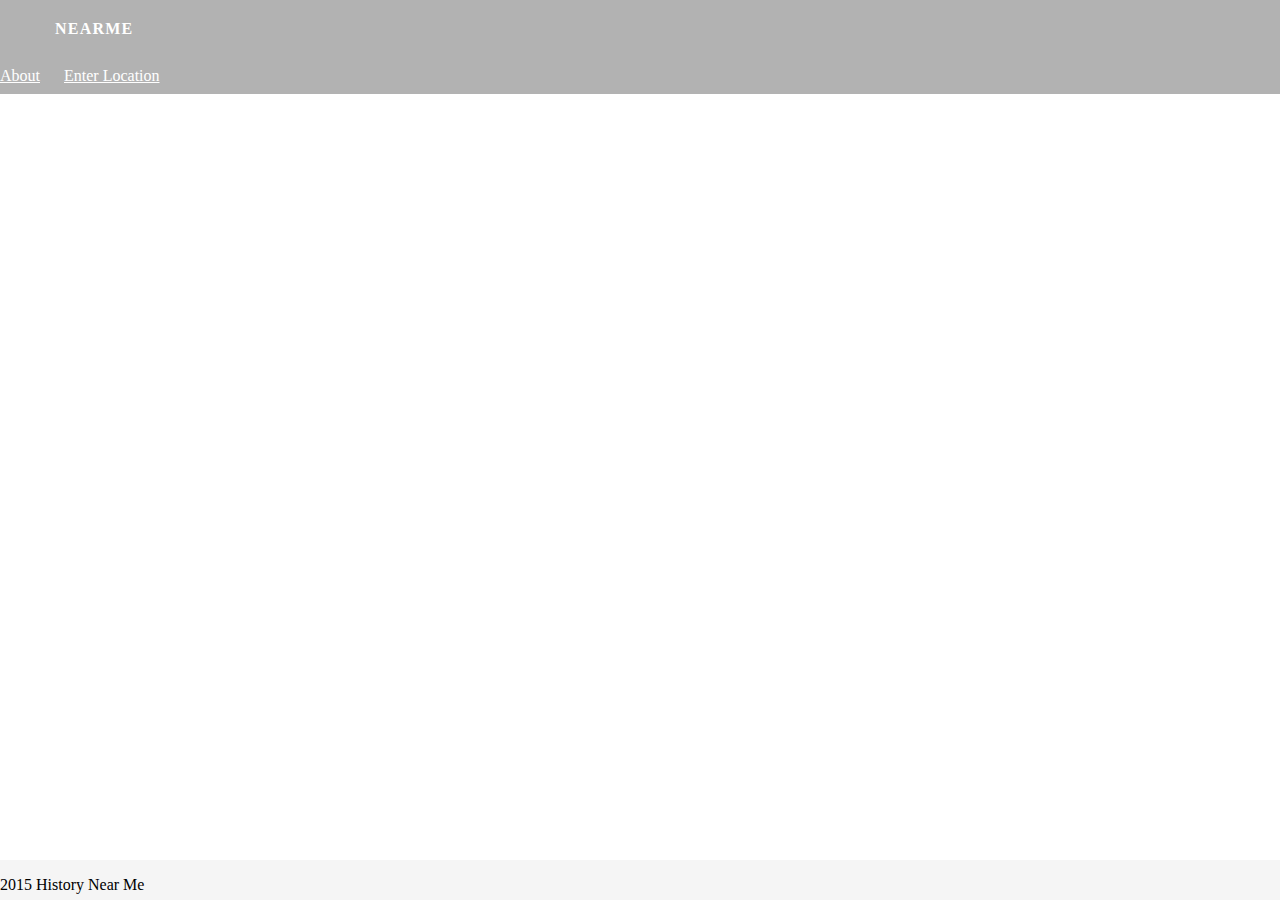
<file: index.html>
<!doctype html>
<html>
  <head>
    <link href="https://s3.amazonaws.com/codecademy-content/projects/bootstrap.min.css" rel="stylesheet">
    <link href="css/main.css" rel="stylesheet" />
    <link href="css/leaflet.css" rel="stylesheet" />
    <script src="js/vendor/angular.min.js"></script>
    <script src="https://code.angularjs.org/1.2.28/angular-route.min.js"></script>
    <script src="js/vendor/leaflet.js"></script>
    <script src="js/vendor/angular-leaflet-directive.min.js"></script>
    <script src="js/vendor/helpers.js"></script>
  </head>
  <body ng-app="NearMeApp">
    
    <div class="header">
      <div class="container-fluid">
        <h1 class="pull-left">NearMe</h1>
        <a class="pull-right" href="#/about">About</a>
        <a class="pull-right" href="#/newLocation">Enter Location</a>
      </div>
    </div>
    <div ng-view></div>
    
    <footer class="footer">
      <div class="container">
        <p class="text-muted">2015 History Near Me</p>
      </div>
    </footer>
    <!-- Modules -->
    <script src="js/app.js"></script>

    <!-- Controllers -->
    <script src="js/controllers/MainController.js"></script>
    <script src="js/controllers/AboutController.js"></script>
    <script src="js/controllers/NewLocationController.js"></script>
    <!-- Directives -->
    

    <!-- Services -->
    <script src="js/services/places.js"></script>
  </body>
</html>
</file>
<file: css/main.css>
html, body, #map_canvas {
  margin: 0;
  padding: 0;
  height: 100%;
  width: 100%;
}

.header {
  background-color: rgba(0,0,0,0.3);
  position: absolute;
  width: 100%;
  z-index: 10;
  line-height: 37px;
}

.header .container-fluid {
  position: relative;
}

.header h1 {
  color: #fff;
  font-size: 16px;
  letter-spacing: 1.2px;    
  margin: 0;
  padding: 10px 0 10px 55px;
  text-transform: uppercase;
}

.header a {
  padding-right: 20px;
  color: #fff;
}

.container-fluid {
  padding-left: 0;
  padding-right: 0;
}

#map_canvas {
  position: relative;
}

.angular-leaflet-map {
  position: absolute;
  top: 0;
  bottom: 0;
  right: 0;
  left: 0;
}

.about {
    position: relative;
    text-align: center;
    top: 100px;
}
.about h1 {
    font-size: 48px;
    font-weight: 300;
    margin: 42px 0;
}
.about h2 {
    font-size: 26px;
    margin: 42px 0;
}
.about .btn {
    border-radius: 0;
    font-size: 16px;
    font-weight: 600;
    padding: 16px 26px;
}

body {
  /* Margin bottom by footer height */
  margin-bottom: 60px;
}
.footer {
  position: absolute;
  bottom: 0;
  width: 100%;
  /* Set the fixed height of the footer here */
  height: 40px;
  background-color: #f5f5f5;
}

.ng-modal-overlay {
  /* A dark translucent div that covers the whole screen */
  position:absolute;
  z-index:9999;
  top:0;
  left:0;
  width:100%;
  height:100%;
  background-color:#000000;
  opacity: 0.8;
}
.ng-modal-dialog {
  /* A centered div above the overlay with a box shadow. */
  z-index:10000;
  position: absolute;
  width: 50%; /* Default */

  /* Center the dialog */
  top: 50%;
  left: 50%;
  transform: translate(-50%, -50%);
  -webkit-transform: translate(-50%, -50%);
  -moz-transform: translate(-50%, -50%);

  background-color: #fff;
  box-shadow: 4px 4px 80px #000;
}
.ng-modal-dialog-content {
  padding:10px;
  text-align: left;
}
.ng-modal-close {
  position: absolute;
  top: 3px;
  right: 5px;
  padding: 5px;
  cursor: pointer;
  font-size: 120%;
  display: inline-block;
  font-weight: bold;
  font-family: 'arial', 'sans-serif';
}
</file>
<file: css/leaflet.css>
/* required styles */

.leaflet-map-pane,
.leaflet-tile,
.leaflet-marker-icon,
.leaflet-marker-shadow,
.leaflet-tile-pane,
.leaflet-tile-container,
.leaflet-overlay-pane,
.leaflet-shadow-pane,
.leaflet-marker-pane,
.leaflet-popup-pane,
.leaflet-overlay-pane svg,
.leaflet-zoom-box,
.leaflet-image-layer,
.leaflet-layer {
	position: absolute;
	left: 0;
	top: 0;
	}
.leaflet-container {
	overflow: hidden;
	-ms-touch-action: none;
	}
.leaflet-tile,
.leaflet-marker-icon,
.leaflet-marker-shadow {
	-webkit-user-select: none;
	   -moz-user-select: none;
	        user-select: none;
	-webkit-user-drag: none;
	}
.leaflet-marker-icon,
.leaflet-marker-shadow {
	display: block;
	}
/* map is broken in FF if you have max-width: 100% on tiles */
.leaflet-container img {
	max-width: none !important;
	}
/* stupid Android 2 doesn't understand "max-width: none" properly */
.leaflet-container img.leaflet-image-layer {
	max-width: 15000px !important;
	}
.leaflet-tile {
	filter: inherit;
	visibility: hidden;
	}
.leaflet-tile-loaded {
	visibility: inherit;
	}
.leaflet-zoom-box {
	width: 0;
	height: 0;
	}
/* workaround for https://bugzilla.mozilla.org/show_bug.cgi?id=888319 */
.leaflet-overlay-pane svg {
	-moz-user-select: none;
	}

.leaflet-tile-pane    { z-index: 2; }
.leaflet-objects-pane { z-index: 3; }
.leaflet-overlay-pane { z-index: 4; }
.leaflet-shadow-pane  { z-index: 5; }
.leaflet-marker-pane  { z-index: 6; }
.leaflet-popup-pane   { z-index: 7; }

.leaflet-vml-shape {
	width: 1px;
	height: 1px;
	}
.lvml {
	behavior: url(#default#VML);
	display: inline-block;
	position: absolute;
	}


/* control positioning */

.leaflet-control {
	position: relative;
	z-index: 7;
	pointer-events: auto;
	}
.leaflet-top,
.leaflet-bottom {
	position: absolute;
	z-index: 1000;
	pointer-events: none;
	}
.leaflet-top {
	top: 0;
	}
.leaflet-right {
	right: 0;
	}
.leaflet-bottom {
	bottom: 0;
	}
.leaflet-left {
	left: 0;
	}
.leaflet-control {
	float: left;
	clear: both;
	}
.leaflet-right .leaflet-control {
	float: right;
	}
.leaflet-top .leaflet-control {
	margin-top: 10px;
	}
.leaflet-bottom .leaflet-control {
	margin-bottom: 10px;
	}
.leaflet-left .leaflet-control {
	margin-left: 10px;
	}
.leaflet-right .leaflet-control {
	margin-right: 10px;
	}


/* zoom and fade animations */

.leaflet-fade-anim .leaflet-tile,
.leaflet-fade-anim .leaflet-popup {
	opacity: 0;
	-webkit-transition: opacity 0.2s linear;
	   -moz-transition: opacity 0.2s linear;
	     -o-transition: opacity 0.2s linear;
	        transition: opacity 0.2s linear;
	}
.leaflet-fade-anim .leaflet-tile-loaded,
.leaflet-fade-anim .leaflet-map-pane .leaflet-popup {
	opacity: 1;
	}

.leaflet-zoom-anim .leaflet-zoom-animated {
	-webkit-transition: -webkit-transform 0.25s cubic-bezier(0,0,0.25,1);
	   -moz-transition:    -moz-transform 0.25s cubic-bezier(0,0,0.25,1);
	     -o-transition:      -o-transform 0.25s cubic-bezier(0,0,0.25,1);
	        transition:         transform 0.25s cubic-bezier(0,0,0.25,1);
	}
.leaflet-zoom-anim .leaflet-tile,
.leaflet-pan-anim .leaflet-tile,
.leaflet-touching .leaflet-zoom-animated {
	-webkit-transition: none;
	   -moz-transition: none;
	     -o-transition: none;
	        transition: none;
	}

.leaflet-zoom-anim .leaflet-zoom-hide {
	visibility: hidden;
	}


/* cursors */

.leaflet-clickable {
	cursor: pointer;
	}
.leaflet-container {
	cursor: -webkit-grab;
	cursor:    -moz-grab;
	}
.leaflet-popup-pane,
.leaflet-control {
	cursor: auto;
	}
.leaflet-dragging .leaflet-container,
.leaflet-dragging .leaflet-clickable {
	cursor: move;
	cursor: -webkit-grabbing;
	cursor:    -moz-grabbing;
	}


/* visual tweaks */

.leaflet-container {
	background: #ddd;
	outline: 0;
	}
.leaflet-container a {
	color: #0078A8;
	}
.leaflet-container a.leaflet-active {
	outline: 2px solid orange;
	}
.leaflet-zoom-box {
	border: 2px dotted #38f;
	background: rgba(255,255,255,0.5);
	}


/* general typography */
.leaflet-container {
	font: 12px/1.5 "Helvetica Neue", Arial, Helvetica, sans-serif;
	}


/* general toolbar styles */

.leaflet-bar {
	box-shadow: 0 1px 5px rgba(0,0,0,0.65);
	border-radius: 4px;
	}
.leaflet-bar a,
.leaflet-bar a:hover {
	background-color: #fff;
	border-bottom: 1px solid #ccc;
	width: 26px;
	height: 26px;
	line-height: 26px;
	display: block;
	text-align: center;
	text-decoration: none;
	color: black;
	}
.leaflet-bar a,
.leaflet-control-layers-toggle {
	background-position: 50% 50%;
	background-repeat: no-repeat;
	display: block;
	}
.leaflet-bar a:hover {
	background-color: #f4f4f4;
	}
.leaflet-bar a:first-child {
	border-top-left-radius: 4px;
	border-top-right-radius: 4px;
	}
.leaflet-bar a:last-child {
	border-bottom-left-radius: 4px;
	border-bottom-right-radius: 4px;
	border-bottom: none;
	}
.leaflet-bar a.leaflet-disabled {
	cursor: default;
	background-color: #f4f4f4;
	color: #bbb;
	}

.leaflet-touch .leaflet-bar a {
	width: 30px;
	height: 30px;
	line-height: 30px;
	}


/* zoom control */

.leaflet-control-zoom-in,
.leaflet-control-zoom-out {
	font: bold 18px 'Lucida Console', Monaco, monospace;
	text-indent: 1px;
	}
.leaflet-control-zoom-out {
	font-size: 20px;
	}

.leaflet-touch .leaflet-control-zoom-in {
	font-size: 22px;
	}
.leaflet-touch .leaflet-control-zoom-out {
	font-size: 24px;
	}


/* layers control */

.leaflet-control-layers {
	box-shadow: 0 1px 5px rgba(0,0,0,0.4);
	background: #fff;
	border-radius: 5px;
	}
.leaflet-control-layers-toggle {
	background-image: url(images/layers.png);
	width: 36px;
	height: 36px;
	}
.leaflet-retina .leaflet-control-layers-toggle {
	background-image: url(images/layers-2x.png);
	background-size: 26px 26px;
	}
.leaflet-touch .leaflet-control-layers-toggle {
	width: 44px;
	height: 44px;
	}
.leaflet-control-layers .leaflet-control-layers-list,
.leaflet-control-layers-expanded .leaflet-control-layers-toggle {
	display: none;
	}
.leaflet-control-layers-expanded .leaflet-control-layers-list {
	display: block;
	position: relative;
	}
.leaflet-control-layers-expanded {
	padding: 6px 10px 6px 6px;
	color: #333;
	background: #fff;
	}
.leaflet-control-layers-selector {
	margin-top: 2px;
	position: relative;
	top: 1px;
	}
.leaflet-control-layers label {
	display: block;
	}
.leaflet-control-layers-separator {
	height: 0;
	border-top: 1px solid #ddd;
	margin: 5px -10px 5px -6px;
	}


/* attribution and scale controls */

.leaflet-container .leaflet-control-attribution {
	background: #fff;
	background: rgba(255, 255, 255, 0.7);
	margin: 0;
	}
.leaflet-control-attribution,
.leaflet-control-scale-line {
	padding: 0 5px;
	color: #333;
	}
.leaflet-control-attribution a {
	text-decoration: none;
	}
.leaflet-control-attribution a:hover {
	text-decoration: underline;
	}
.leaflet-container .leaflet-control-attribution,
.leaflet-container .leaflet-control-scale {
	font-size: 11px;
	}
.leaflet-left .leaflet-control-scale {
	margin-left: 5px;
	}
.leaflet-bottom .leaflet-control-scale {
	margin-bottom: 5px;
	}
.leaflet-control-scale-line {
	border: 2px solid #777;
	border-top: none;
	line-height: 1.1;
	padding: 2px 5px 1px;
	font-size: 11px;
	white-space: nowrap;
	overflow: hidden;
	-moz-box-sizing: content-box;
	     box-sizing: content-box;

	background: #fff;
	background: rgba(255, 255, 255, 0.5);
	}
.leaflet-control-scale-line:not(:first-child) {
	border-top: 2px solid #777;
	border-bottom: none;
	margin-top: -2px;
	}
.leaflet-control-scale-line:not(:first-child):not(:last-child) {
	border-bottom: 2px solid #777;
	}

.leaflet-touch .leaflet-control-attribution,
.leaflet-touch .leaflet-control-layers,
.leaflet-touch .leaflet-bar {
	box-shadow: none;
	}
.leaflet-touch .leaflet-control-layers,
.leaflet-touch .leaflet-bar {
	border: 2px solid rgba(0,0,0,0.2);
	background-clip: padding-box;
	}


/* popup */

.leaflet-popup {
	position: absolute;
	text-align: center;
	}
.leaflet-popup-content-wrapper {
	padding: 1px;
	text-align: left;
	border-radius: 12px;
	}
.leaflet-popup-content {
	margin: 13px 19px;
	line-height: 1.4;
	}
.leaflet-popup-content p {
	margin: 18px 0;
	}
.leaflet-popup-tip-container {
	margin: 0 auto;
	width: 40px;
	height: 20px;
	position: relative;
	overflow: hidden;
	}
.leaflet-popup-tip {
	width: 17px;
	height: 17px;
	padding: 1px;

	margin: -10px auto 0;

	-webkit-transform: rotate(45deg);
	   -moz-transform: rotate(45deg);
	    -ms-transform: rotate(45deg);
	     -o-transform: rotate(45deg);
	        transform: rotate(45deg);
	}
.leaflet-popup-content-wrapper,
.leaflet-popup-tip {
	background: white;

	box-shadow: 0 3px 14px rgba(0,0,0,0.4);
	}
.leaflet-container a.leaflet-popup-close-button {
	position: absolute;
	top: 0;
	right: 0;
	padding: 4px 4px 0 0;
	text-align: center;
	width: 18px;
	height: 14px;
	font: 16px/14px Tahoma, Verdana, sans-serif;
	color: #c3c3c3;
	text-decoration: none;
	font-weight: bold;
	background: transparent;
	}
.leaflet-container a.leaflet-popup-close-button:hover {
	color: #999;
	}
.leaflet-popup-scrolled {
	overflow: auto;
	border-bottom: 1px solid #ddd;
	border-top: 1px solid #ddd;
	}

.leaflet-oldie .leaflet-popup-content-wrapper {
	zoom: 1;
	}
.leaflet-oldie .leaflet-popup-tip {
	width: 24px;
	margin: 0 auto;

	-ms-filter: "progid:DXImageTransform.Microsoft.Matrix(M11=0.70710678, M12=0.70710678, M21=-0.70710678, M22=0.70710678)";
	filter: progid:DXImageTransform.Microsoft.Matrix(M11=0.70710678, M12=0.70710678, M21=-0.70710678, M22=0.70710678);
	}
.leaflet-oldie .leaflet-popup-tip-container {
	margin-top: -1px;
	}

.leaflet-oldie .leaflet-control-zoom,
.leaflet-oldie .leaflet-control-layers,
.leaflet-oldie .leaflet-popup-content-wrapper,
.leaflet-oldie .leaflet-popup-tip {
	border: 1px solid #999;
	}


/* div icon */

.leaflet-div-icon {
	background: #fff;
	border: 1px solid #666;
	}
</file>
